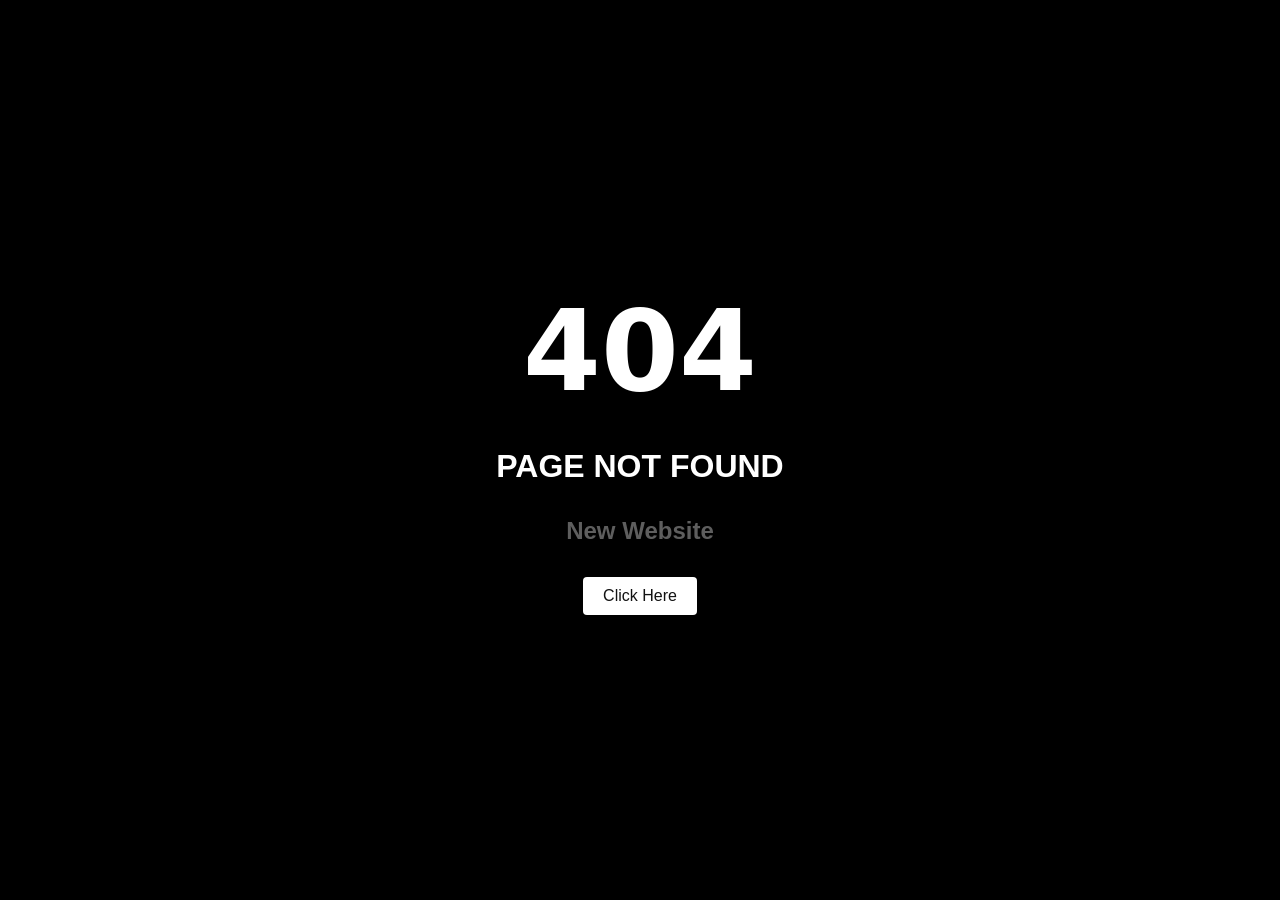
<file: index.html>
<!DOCTYPE html>
<html lang="en">
  <head>
    <meta charset="UTF-8" />
    <meta name="viewport" content="width=device-width, initial-scale=1.0" />

    <link rel="preconnect" href="https://fonts.googleapis.com" />
    <link rel="preconnect" href="https://fonts.gstatic.com" crossorigin />
    <link
      href="https://fonts.googleapis.com/css2?family=Press+Start+2P&family=Russo+One&display=swap"
      rel="stylesheet"
    />

    <link rel="stylesheet" href="style.css" />
    <title>Not Found</title>
  </head>
  <body>
    <div class="content">
      <h1>404</h1>
      <h2>PAGE NOT FOUND</h2>
      <h3>New Website</h3>
      <button class="button" onclick="window.location.href='https://phe-dark-mode.vercel.app';">Click Here</button>
    </div>
  </body>
</html>
</file>
<file: style.css>
* {
  margin: 0;
  padding: 0;
  box-sizing: border-box;
}

body {
  min-height: 100vh;
  display: flex;
  flex-direction: column;
  justify-content: center;
  align-items: center;
  background-color: #000;
  color: #fff;
}

.content {
  position: relative;
  display: flex;
  flex-direction: column;
  align-items: center;
  gap: 2rem;
}

.content h1 {
  font-family: "Dancing Script", system-ui;
  font-size: 7rem;
  animation: animate 5s linear infinite;
}

.content h2 {
  font-family: "Dancing Script", sans-serif;
  font-size: 2rem;
}

.content h3 {
  font-family: "Dancing Script", sans-serif;
  font-size: 1.5rem;
  color: #5e5e5e;
}

.content button {
  font-family: "Dancing Script", sans-serif;
  font-size: 1.5rem;
  padding: 10px 20px;
  font-size: 16px;
  background: #fff;
  color: #121212;
  border: none;
  border-radius: 4px;
  cursor: pointer;
  transition: background 0.3s ease;
}

.content .button:hover {
  background: #5e5e5e;
}

.content p {
  font-family: "Dancing Script", sans-serif;
  font-weight: 300;
  text-align: center;
  width: 50%;
}

.content .action {
  width: 50%;
  display: flex;
  gap: 1rem;
}

.content .action button {
  cursor: pointer;
  width: 50%;
  padding: 1rem;
  background: #000;
  color: #fff;
  font-family: "Russo One", sans-serif;
  font-weight: 400;
  border: 3px solid #333;
  border-radius: 8px;
  transition: 0.3s linear;
}

.content .action button:hover {
  background-color: #fff;
  color: #000;
  transition: 0.3s linear;
}

.content .action button:nth-child(2) {
  background-color: #fff;
  color: #000;
}

.content img {
  position: absolute;
  bottom: 3.2rem;
  left: 35%;
  width: 50px;
  height: 50px;
}

@keyframes animate {
  0%,
  18%,
  20%,
  50.1%,
  60%,
  65.1%,
  80%,
  90.1%,
  92% {
    color: #202020;
    text-shadow: none;
  }

  18.1%,
  20.1%,
  30%,
  50%,
  60.1%,
  65%,
  80.1%,
  90%,
  92.1%,
  100% {
    color: white;
    text-shadow: 0 0 2px #ffffff, 0 0 5px #ffffff, 0 0 10px #ffffff,
      0 0 20px #ffffff, 0 0 40px #ffffff;
  }
}
</file>
